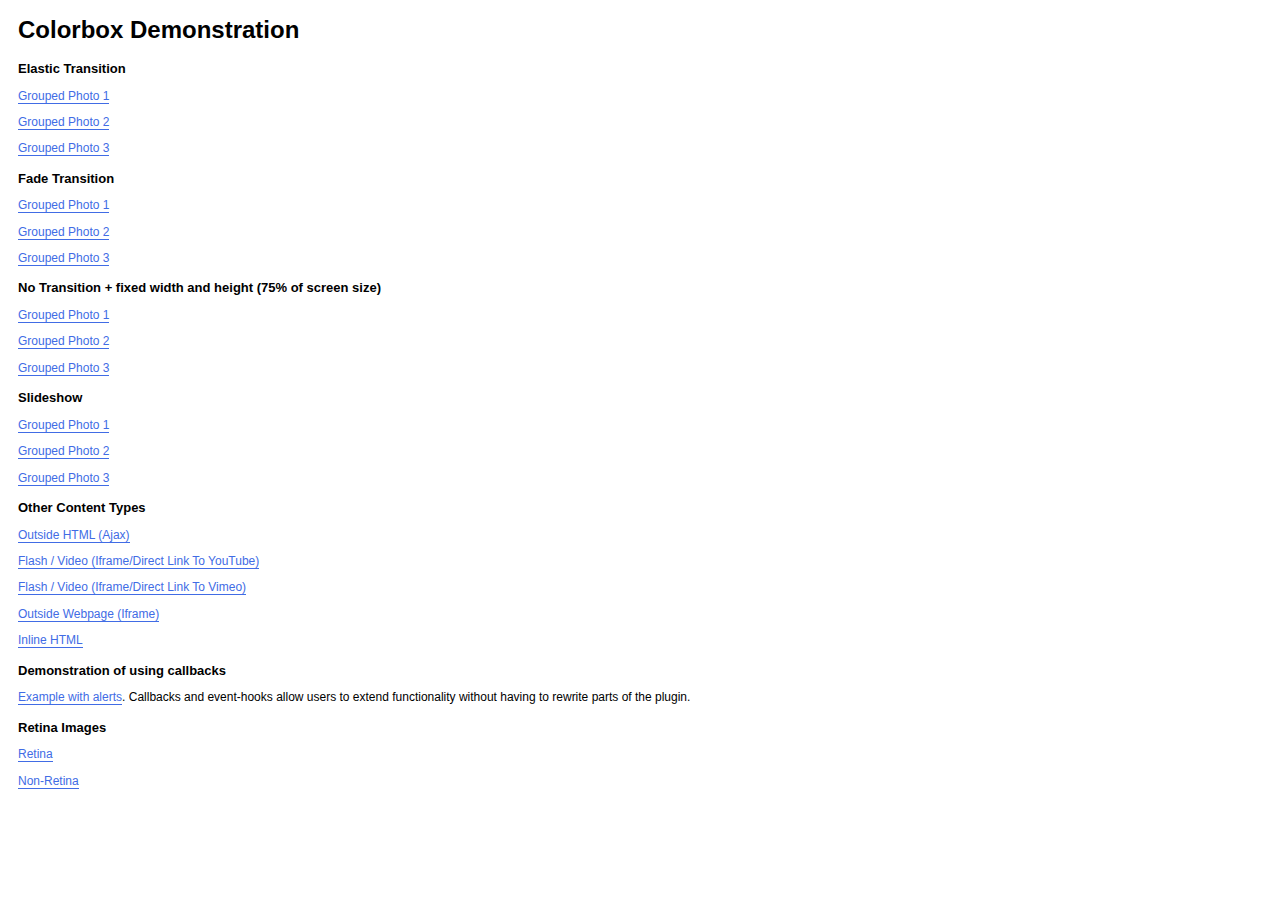
<file: static/colorbox-master/example1/index.html>
<!DOCTYPE html>
<html>
	<head>
		<meta charset='utf-8'/>
		<title>Colorbox Examples</title>
		<style>
			body{font:12px/1.2 Verdana, sans-serif; padding:0 10px;}
			a:link, a:visited{text-decoration:none; color:#416CE5; border-bottom:1px solid #416CE5;}
			h2{font-size:13px; margin:15px 0 0 0;}
		</style>
		<link rel="stylesheet" href="colorbox.css" />
		<script src="https://ajax.googleapis.com/ajax/libs/jquery/1.10.2/jquery.min.js"></script>
		<script src="../jquery.colorbox.js"></script>
		<script>
			$(document).ready(function(){
				//Examples of how to assign the Colorbox event to elements
				$(".group1").colorbox({rel:'group1'});
				$(".group2").colorbox({rel:'group2', transition:"fade"});
				$(".group3").colorbox({rel:'group3', transition:"none", width:"75%", height:"75%"});
				$(".group4").colorbox({rel:'group4', slideshow:true});
				$(".ajax").colorbox();
				$(".youtube").colorbox({iframe:true, innerWidth:640, innerHeight:390});
				$(".vimeo").colorbox({iframe:true, innerWidth:500, innerHeight:409});
				$(".iframe").colorbox({iframe:true, width:"80%", height:"80%"});
				$(".inline").colorbox({inline:true, width:"50%"});
				$(".callbacks").colorbox({
					onOpen:function(){ alert('onOpen: colorbox is about to open'); },
					onLoad:function(){ alert('onLoad: colorbox has started to load the targeted content'); },
					onComplete:function(){ alert('onComplete: colorbox has displayed the loaded content'); },
					onCleanup:function(){ alert('onCleanup: colorbox has begun the close process'); },
					onClosed:function(){ alert('onClosed: colorbox has completely closed'); }
				});

				$('.non-retina').colorbox({rel:'group5', transition:'none'})
				$('.retina').colorbox({rel:'group5', transition:'none', retinaImage:true, retinaUrl:true});
				
				//Example of preserving a JavaScript event for inline calls.
				$("#click").click(function(){ 
					$('#click').css({"background-color":"#f00", "color":"#fff", "cursor":"inherit"}).text("Open this window again and this message will still be here.");
					return false;
				});
			});
		</script>
	</head>
	<body>
		<h1>Colorbox Demonstration</h1>
		<h2>Elastic Transition</h2>
		<p><a class="group1" href="../content/ohoopee1.jpg" title="Me and my grandfather on the Ohoopee.">Grouped Photo 1</a></p>
		<p><a class="group1" href="../content/ohoopee2.jpg" title="On the Ohoopee as a child">Grouped Photo 2</a></p>
		<p><a class="group1" href="../content/ohoopee3.jpg" title="On the Ohoopee as an adult">Grouped Photo 3</a></p>
		
		<h2>Fade Transition</h2>
		<p><a class="group2" href="../content/ohoopee1.jpg" title="Me and my grandfather on the Ohoopee">Grouped Photo 1</a></p>
		<p><a class="group2" href="../content/ohoopee2.jpg" title="On the Ohoopee as a child">Grouped Photo 2</a></p>
		<p><a class="group2" href="../content/ohoopee3.jpg" title="On the Ohoopee as an adult">Grouped Photo 3</a></p>
		
		<h2>No Transition + fixed width and height (75% of screen size)</h2>
		<p><a class="group3" href="../content/ohoopee1.jpg" title="Me and my grandfather on the Ohoopee.">Grouped Photo 1</a></p>
		<p><a class="group3" href="../content/ohoopee2.jpg" title="On the Ohoopee as a child">Grouped Photo 2</a></p>
		<p><a class="group3" href="../content/ohoopee3.jpg" title="On the Ohoopee as an adult">Grouped Photo 3</a></p>
		
		<h2>Slideshow</h2>
		<p><a class="group4"  href="../content/ohoopee1.jpg" title="Me and my grandfather on the Ohoopee.">Grouped Photo 1</a></p>
		<p><a class="group4"  href="../content/ohoopee2.jpg" title="On the Ohoopee as a child">Grouped Photo 2</a></p>
		<p><a class="group4"  href="../content/ohoopee3.jpg" title="On the Ohoopee as an adult">Grouped Photo 3</a></p>
		
		<h2>Other Content Types</h2>
		<p><a class='ajax' href="../content/ajax.html" title="Homer Defined">Outside HTML (Ajax)</a></p>
		<p><a class='youtube' href="http://www.youtube.com/embed/VOJyrQa_WR4?rel=0&amp;wmode=transparent">Flash / Video (Iframe/Direct Link To YouTube)</a></p>
		<p><a class='vimeo' href="http://player.vimeo.com/video/2285902" title="R&ouml;yksopp: Remind Me">Flash / Video (Iframe/Direct Link To Vimeo)</a></p>
		<p><a class='iframe' href="http://wikipedia.com">Outside Webpage (Iframe)</a></p>
		<p><a class='inline' href="#inline_content">Inline HTML</a></p>
		
		<h2>Demonstration of using callbacks</h2>
		<p><a class='callbacks' href="../content/marylou.jpg" title="Marylou on Cumberland Island">Example with alerts</a>. Callbacks and event-hooks allow users to extend functionality without having to rewrite parts of the plugin.</p>
		

		<h2>Retina Images</h2>
		<p><a class="retina" href="../content/daisy.jpg" title="Retina">Retina</a></p>
		<p><a class="non-retina" href="../content/daisy.jpg" title="Non-Retina">Non-Retina</a></p>

		<!-- This contains the hidden content for inline calls -->
		<div style='display:none'>
			<div id='inline_content' style='padding:10px; background:#fff;'>
			<p><strong>This content comes from a hidden element on this page.</strong></p>
			<p>The inline option preserves bound JavaScript events and changes, and it puts the content back where it came from when it is closed.</p>
			<p><a id="click" href="#" style='padding:5px; background:#ccc;'>Click me, it will be preserved!</a></p>
			
			<p><strong>If you try to open a new Colorbox while it is already open, it will update itself with the new content.</strong></p>
			<p>Updating Content Example:<br />
			<a class="ajax" href="../content/ajax.html">Click here to load new content</a></p>
			</div>
		</div>
	</body>
</html>
</file>
<file: static/colorbox-master/example1/colorbox.css>
/*
    Colorbox Core Style:
    The following CSS is consistent between example themes and should not be altered.
*/
#colorbox, #cboxOverlay, #cboxWrapper{position:absolute; top:0; left:0; z-index:9999; overflow:hidden;}
#cboxWrapper {max-width:none;}
#cboxOverlay{position:fixed; width:100%; height:100%;}
#cboxMiddleLeft, #cboxBottomLeft{clear:left;}
#cboxContent{position:relative;}
#cboxLoadedContent{overflow:auto; -webkit-overflow-scrolling: touch;}
#cboxTitle{margin:0;}
#cboxLoadingOverlay, #cboxLoadingGraphic{position:absolute; top:0; left:0; width:100%; height:100%;}
#cboxPrevious, #cboxNext, #cboxClose, #cboxSlideshow{cursor:pointer;}
.cboxPhoto{float:left; margin:auto; border:0; display:block; max-width:none; -ms-interpolation-mode:bicubic;}
.cboxIframe{width:100%; height:100%; display:block; border:0; padding:0; margin:0;}
#colorbox, #cboxContent, #cboxLoadedContent{box-sizing:content-box; -moz-box-sizing:content-box; -webkit-box-sizing:content-box;}

/* 
    User Style:
    Change the following styles to modify the appearance of Colorbox.  They are
    ordered & tabbed in a way that represents the nesting of the generated HTML.
*/
#cboxOverlay{background:url(images/overlay.png) repeat 0 0; opacity: 0.9; filter: alpha(opacity = 90);}
#colorbox{outline:0;}
    #cboxTopLeft{width:21px; height:21px; background:url(images/controls.png) no-repeat -101px 0;}
    #cboxTopRight{width:21px; height:21px; background:url(images/controls.png) no-repeat -130px 0;}
    #cboxBottomLeft{width:21px; height:21px; background:url(images/controls.png) no-repeat -101px -29px;}
    #cboxBottomRight{width:21px; height:21px; background:url(images/controls.png) no-repeat -130px -29px;}
    #cboxMiddleLeft{width:21px; background:url(images/controls.png) left top repeat-y;}
    #cboxMiddleRight{width:21px; background:url(images/controls.png) right top repeat-y;}
    #cboxTopCenter{height:21px; background:url(images/border.png) 0 0 repeat-x;}
    #cboxBottomCenter{height:21px; background:url(images/border.png) 0 -29px repeat-x;}
    #cboxContent{background:#fff; overflow:hidden;}
        .cboxIframe{background:#fff;}
        #cboxError{padding:50px; border:1px solid #ccc;}
        #cboxLoadedContent{margin-bottom:28px;}
        #cboxTitle{position:absolute; bottom:4px; left:0; text-align:center; width:100%; color:#949494;}
        #cboxCurrent{position:absolute; bottom:4px; left:58px; color:#949494;}
        #cboxLoadingOverlay{background:url(images/loading_background.png) no-repeat center center;}
        #cboxLoadingGraphic{background:url(images/loading.gif) no-repeat center center;}

        /* these elements are buttons, and may need to have additional styles reset to avoid unwanted base styles */
        #cboxPrevious, #cboxNext, #cboxSlideshow, #cboxClose {border:0; padding:0; margin:0; overflow:visible; width:auto; background:none; }
        
        /* avoid outlines on :active (mouseclick), but preserve outlines on :focus (tabbed navigating) */
        #cboxPrevious:active, #cboxNext:active, #cboxSlideshow:active, #cboxClose:active {outline:0;}

        #cboxSlideshow{position:absolute; bottom:4px; right:30px; color:#0092ef;}
        #cboxPrevious{position:absolute; bottom:0; left:0; background:url(images/controls.png) no-repeat -75px 0; width:25px; height:25px; text-indent:-9999px;}
        #cboxPrevious:hover{background-position:-75px -25px;}
        #cboxNext{position:absolute; bottom:0; left:27px; background:url(images/controls.png) no-repeat -50px 0; width:25px; height:25px; text-indent:-9999px;}
        #cboxNext:hover{background-position:-50px -25px;}
        #cboxClose{position:absolute; bottom:0; right:0; background:url(images/controls.png) no-repeat -25px 0; width:25px; height:25px; text-indent:-9999px;}
        #cboxClose:hover{background-position:-25px -25px;}

/*
  The following fixes a problem where IE7 and IE8 replace a PNG's alpha transparency with a black fill
  when an alpha filter (opacity change) is set on the element or ancestor element.  This style is not applied to or needed in IE9.
  See: http://jacklmoore.com/notes/ie-transparency-problems/
*/
.cboxIE #cboxTopLeft,
.cboxIE #cboxTopCenter,
.cboxIE #cboxTopRight,
.cboxIE #cboxBottomLeft,
.cboxIE #cboxBottomCenter,
.cboxIE #cboxBottomRight,
.cboxIE #cboxMiddleLeft,
.cboxIE #cboxMiddleRight {
    filter: progid:DXImageTransform.Microsoft.gradient(startColorstr=#00FFFFFF,endColorstr=#00FFFFFF);
}
</file>
